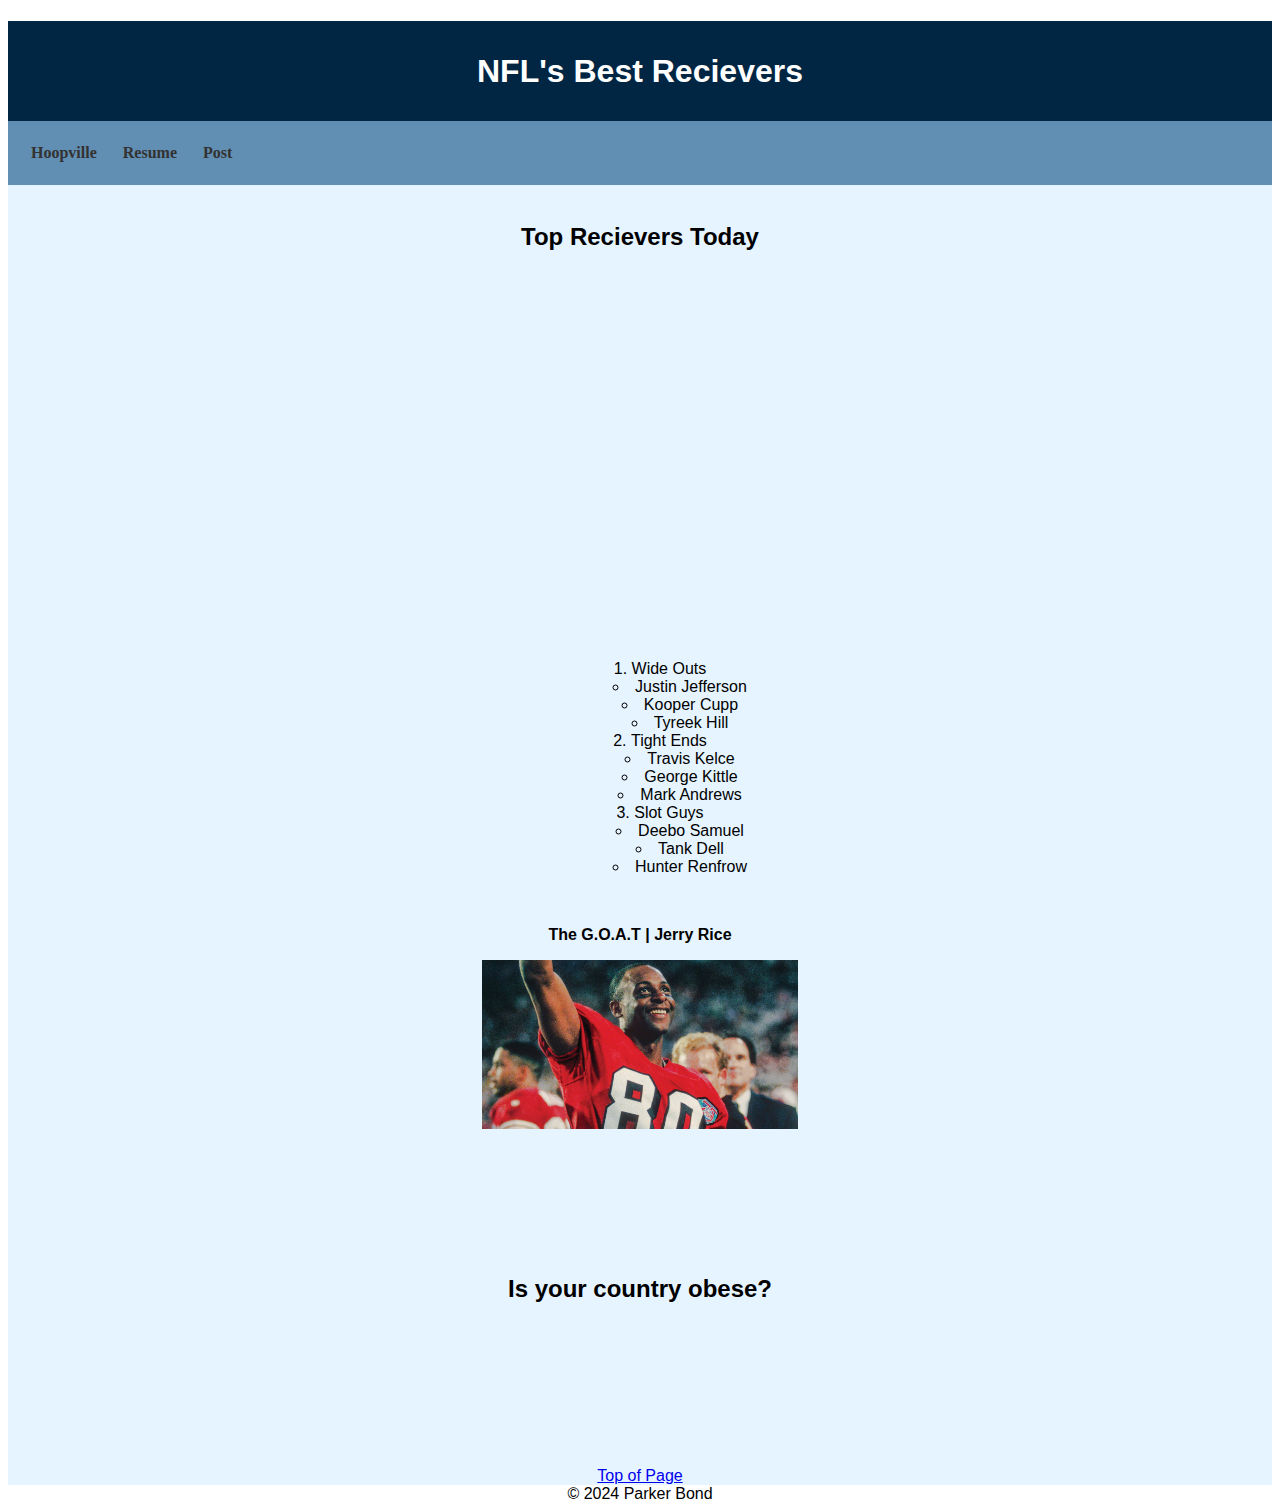
<file: Newpage.html>
<!DOCTYPE html>
<html lang="en">
<head>
    <meta charset="UTF-8">
    <meta name="viewport" content="width=device-width, initial-scale=1.0">
    <title>Document</title>
    <link rel="stylesheet" type="text/css" href="css/newpage.css">
</head>

<body>
    <div class="common header">
        <h1>NFL's Best Recievers</h1>
    </div>
    <nav>
        <a href="../index.html">Hoopville</a>
        <a href="../about.html">Resume</a>
        <a href="../post.html">Post</a>
    </nav>
    <div class="common mainbody">
        <br>
        <h2>Top Recievers Today</h2>
        <br>
        <br>
        <iframe width="560" height="315" src="https://www.youtube.com/embed/PTcIo4WfG2Q?si=-RCTZU6RjX2PHEGl" title="YouTube video player" frameborder="0" allow="accelerometer; autoplay; clipboard-write; encrypted-media; gyroscope; picture-in-picture; web-share" referrerpolicy="strict-origin-when-cross-origin" allowfullscreen></iframe>
        <br>
        <br>
        <ol>
            <li class="emphasizedtext">Wide Outs
                <ul>
                    <li class="emphasizedtext">Justin Jefferson</li>
                    <li>Kooper Cupp</li>
                    <li>Tyreek Hill</li>
                </ul>
            </li>
            <li>Tight Ends
                <ul>
                    <li class="emphasizedtext">Travis Kelce</li>
                    <li>George Kittle</li>
                    <li>Mark Andrews</li>
                </ul>
            </li>
            <li>Slot Guys
                <ul>
                    <li class="emphasizedtext">Deebo Samuel</li>
                    <li>Tank Dell</li>
                    <li>Hunter Renfrow</li>
                </ul>
            </li>
        </ol>
        <br>

        <p style="font-weight: bold;">The G.O.A.T | Jerry Rice</p>
        <img src="assets/img/jerry rice.jpg" alt="San Clemente" width="300">
        <br>
        <br>
        <br>
        <br>
        <br>
        <br>

        <br>
        <h2>Is your country obese?</h2>
        <div class='tableauPlaceholder' id='viz1714012673169' style='position: relative'><noscript><a href='#'><img alt='Is Your County Obese?                            Select your county to see how it compares with other counties in the country                         ' src='https:&#47;&#47;public.tableau.com&#47;static&#47;images&#47;Ob&#47;ObesityDashboard_17140125937920&#47;Obesity&#47;1_rss.png' style='border: none' /></a></noscript><object class='tableauViz'  style='display:none;'><param name='host_url' value='https%3A%2F%2Fpublic.tableau.com%2F' /> <param name='embed_code_version' value='3' /> <param name='site_root' value='' /><param name='name' value='ObesityDashboard_17140125937920&#47;Obesity' /><param name='tabs' value='no' /><param name='toolbar' value='yes' /><param name='static_image' value='https:&#47;&#47;public.tableau.com&#47;static&#47;images&#47;Ob&#47;ObesityDashboard_17140125937920&#47;Obesity&#47;1.png' /> <param name='animate_transition' value='yes' /><param name='display_static_image' value='yes' /><param name='display_spinner' value='yes' /><param name='display_overlay' value='yes' /><param name='display_count' value='yes' /><param name='language' value='en-US' /><param name='filter' value='publish=yes' /></object></div>                <script type='text/javascript'>                    var divElement = document.getElementById('viz1714012673169');                    var vizElement = divElement.getElementsByTagName('object')[0];                    if ( divElement.offsetWidth > 800 ) { vizElement.style.width='100%';vizElement.style.height=(divElement.offsetWidth*0.75)+'px';} else if ( divElement.offsetWidth > 500 ) { vizElement.style.width='100%';vizElement.style.height=(divElement.offsetWidth*0.75)+'px';} else { vizElement.style.width='100%';vizElement.style.height='827px';}                     var scriptElement = document.createElement('script');                    scriptElement.src = 'https://public.tableau.com/javascripts/api/viz_v1.js';                    vizElement.parentNode.insertBefore(scriptElement, vizElement);                </script>
        
        <br><br><br><br><br><br><br><br>
        <a href="#top">Top of Page</a>
    </div>
    <div class="common footer">
        &copy; 2024 Parker Bond
    </div>
</body>
</html>
</file>
<file: css/newpage.css>
.header{
    background-color: rgb(0, 38, 68);
    color: white;
    height: 100px;
    line-height: 100px;
}

.mainbody{
    background-color: rgb(230, 244, 255);
    left: 5px;
    right: 5px;
    text-align: center;
}

img{
    display: block;
    margin-left: auto;
    margin-right: auto;
    width: 25%;
}

.common{
    text-align: center;
    font-family: Arial, Helvetica, sans-serif;
    font-size: medium;
}

nav{
    background-color: rgb(97, 143, 179);
    padding: 10px;
    overflow: hidden;
}

footer{
    color: white;
    background-color: black;
}

nav a{
    float: left;
    padding: 13px;
    text-decoration: none;
    color: rgb(51, 49, 49);
    font-size: 16px;
    font-weight: bold;
}

nav a:hover{
    background-color: #ccc;
}

ul{
    justify-content: center;
    list-style-position: inside;
    text-align: center;
    
}

ol{
    justify-content: center;
    list-style-position: inside;
    text-align: center;
    
}
</file>
